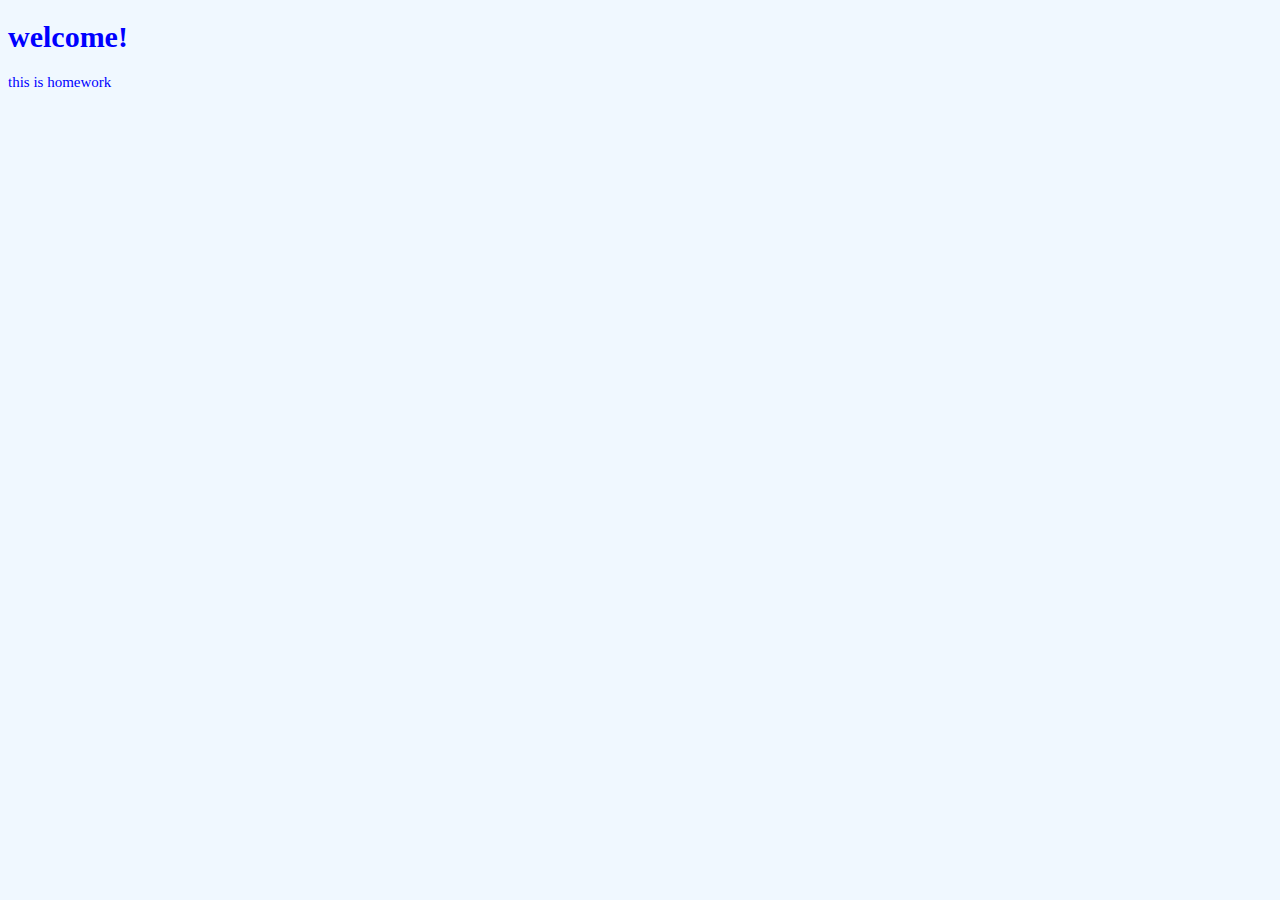
<file: lesson 1/index.html>
<!DOCTYPE html>
<html lang="en">
<head>
    <meta charset="UTF-8">
    <meta http-equiv="X-UA-Compatible" content="IE=edge">
    <meta name="viewport" content="width=device-width, initial-scale=1.0">
    <title>Document</title>
    <link rel="stylesheet" href="style.css">
</head>
<body>
    <h1>welcome!</h1>
    <p>this is homework</p>
</body>
</html>
</file>
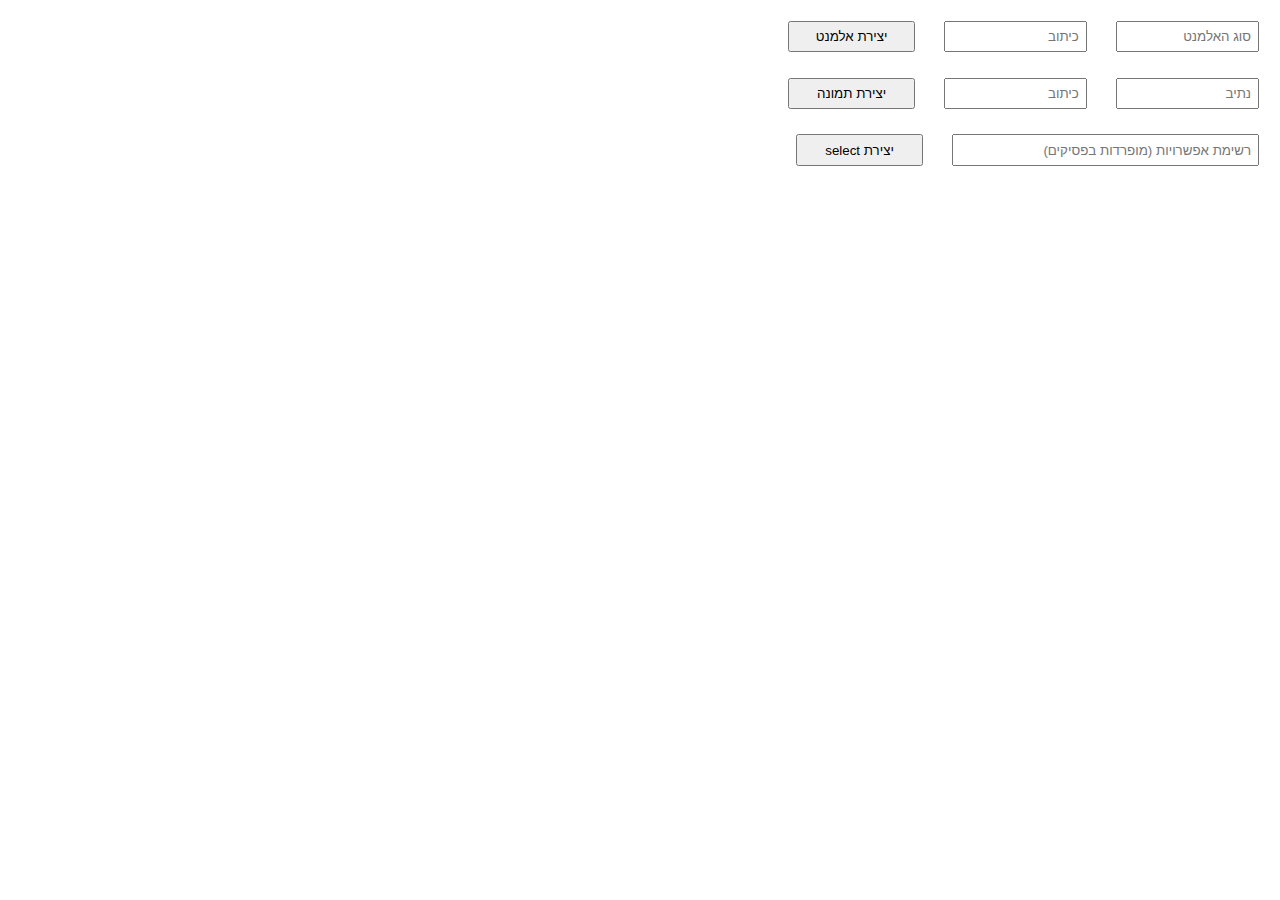
<file: lesson 10/index.html>
<!DOCTYPE html>
<html lang="en">
<head>
    <meta charset="UTF-8">
    <meta name="viewport" content="width=device-width, initial-scale=1.0">
    <title>lesson 10</title>
    <link rel="stylesheet" href="./style.css">
</head>
<body>
    <div>
        <input type="text" id="type" placeholder="סוג האלמנט">
        <input type="text" id="textContent" placeholder="כיתוב">
        <input type="button" value="יצירת אלמנט" onclick="CreateElement()">
    </div>
    <div>
        <input type="text" id="src" placeholder="נתיב">
        <input type="text" id="alt" placeholder="כיתוב">
        <input type="button" value="יצירת תמונה" onclick="CreateImage()">
    </div>
    <div>
        <input type="text" id="options" placeholder="רשימת אפשרויות (מופרדות בפסיקים)">
        <input type="button" value="יצירת select" onclick="CreateSelect()">
    </div>
</body>
<script src="./lesson 10.js"></script>
</html>
</file>
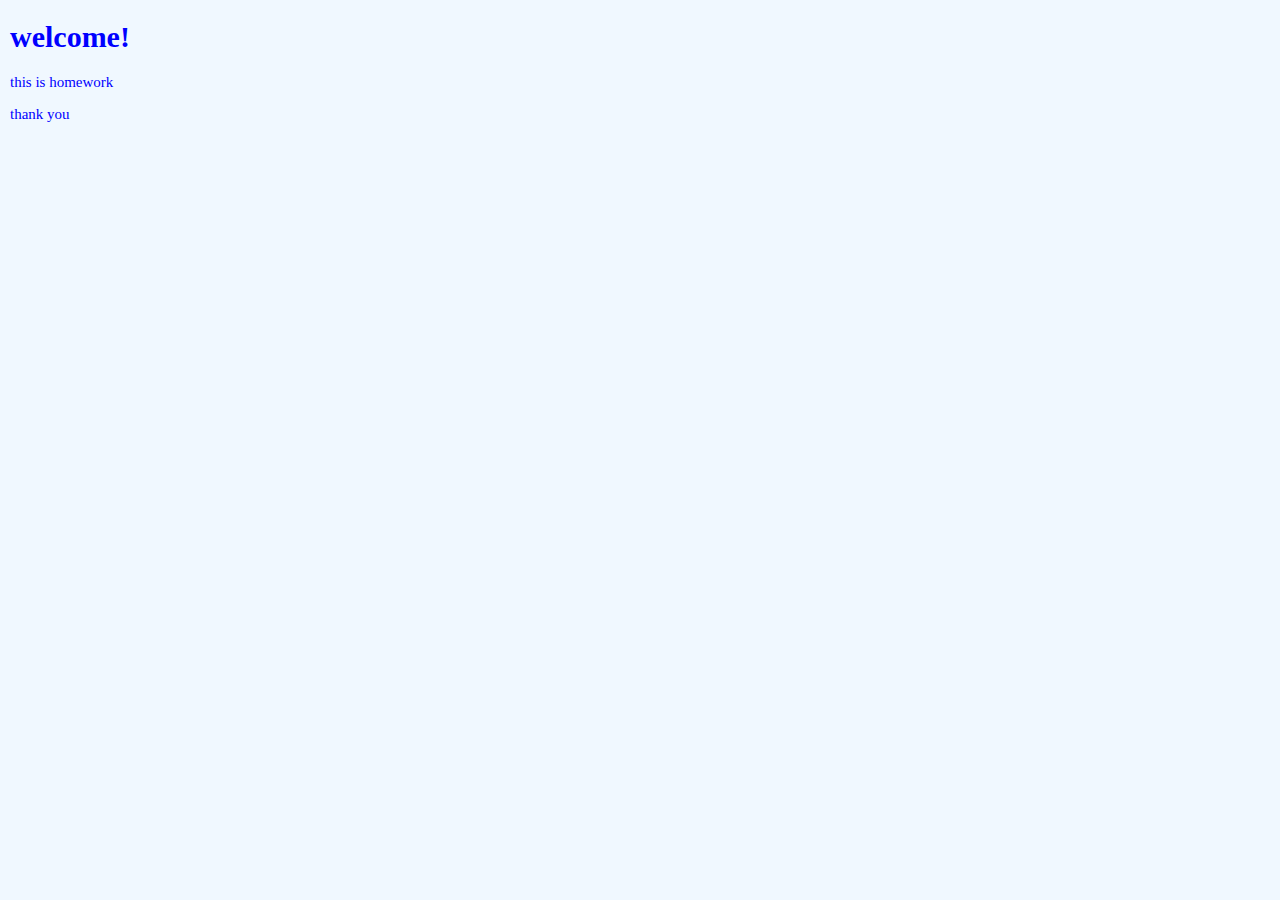
<file: lesson 7/index.html>
<!DOCTYPE html>
<html lang="en">
<head>
    <meta charset="UTF-8">
    <meta http-equiv="X-UA-Compatible" content="IE=edge">
    <meta name="viewport" content="width=device-width, initial-scale=1.0">
    <title>Document</title>
    <link rel="stylesheet" href="style.css">
</head>
<body>
    <h1>welcome!</h1>
    <p>this is homework</p>
    <p>thank you</p>
</body>
</html>
</file>
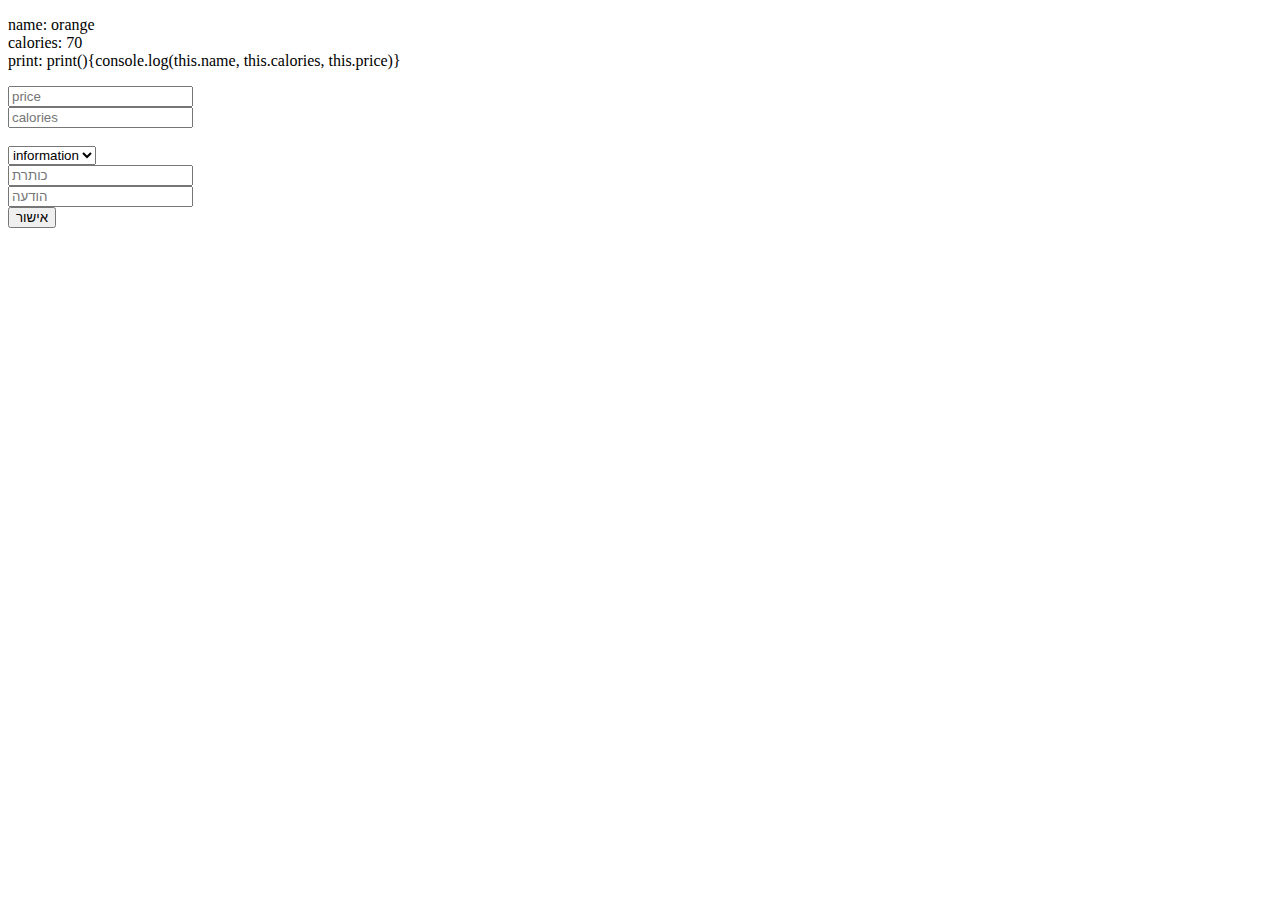
<file: lesson 8_2/index.html>
<!DOCTYPE html>
<html lang="en">
<head>
    <meta charset="UTF-8">
    <meta http-equiv="X-UA-Compatible" content="IE=edge">
    <meta name="viewport" content="width=device-width, initial-scale=1.0">
    <title>lesson 8_2</title>
</head>
<body>
    <p id="p"></p>
    <input type="text" id="price" placeholder="price" onchange="ChangePrice()"><br>
    <input type="text" id="calories" placeholder="calories" onblur="DeleteByCalories()"><br><br>
    <form>
        <select id="select">
            <option value="info">information</option>
            <option value="warning">warning</option>
            <option value="error">error</option>
        </select><br>
        <input type="text" placeholder="כותרת" id="title"><br>
        <input type="text" placeholder="הודעה" id="body"><br>
        <input type="button" onclick="Add()" value="אישור">
    </form>
</body>
<script src="./lesson 8_2.js"></script>
</html>
</file>
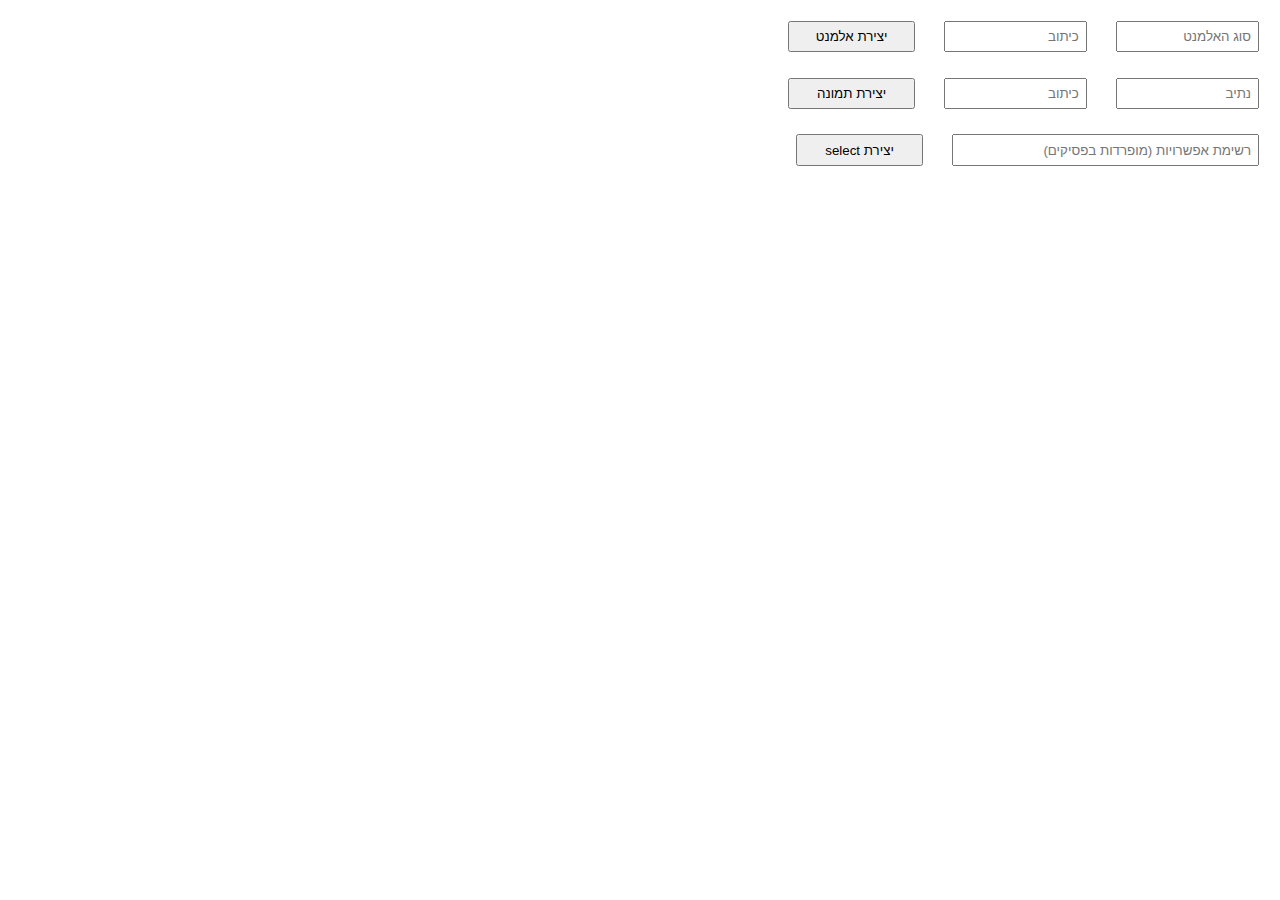
<file: lesson 9/index.html>
<!DOCTYPE html>
<html lang="en">
<head>
    <meta charset="UTF-8">
    <meta name="viewport" content="width=device-width, initial-scale=1.0">
    <title>lesson 9</title>
    <link rel="stylesheet" href="./style.css">
</head>
<body>
    <div>
        <input type="text" id="type" placeholder="סוג האלמנט">
        <input type="text" id="textContent" placeholder="כיתוב">
        <input type="button" value="יצירת אלמנט" onclick="CreateElement()">
    </div>
    <div>
        <input type="text" id="src" placeholder="נתיב">
        <input type="text" id="alt" placeholder="כיתוב">
        <input type="button" value="יצירת תמונה" onclick="CreateImage()">
    </div>
    <div>
        <input type="text" id="options" placeholder="רשימת אפשרויות (מופרדות בפסיקים)">
        <input type="button" value="יצירת select" onclick="CreateSelect()">
    </div>
</body>
<script src="./lesson 9.js"></script>
</html>
</file>
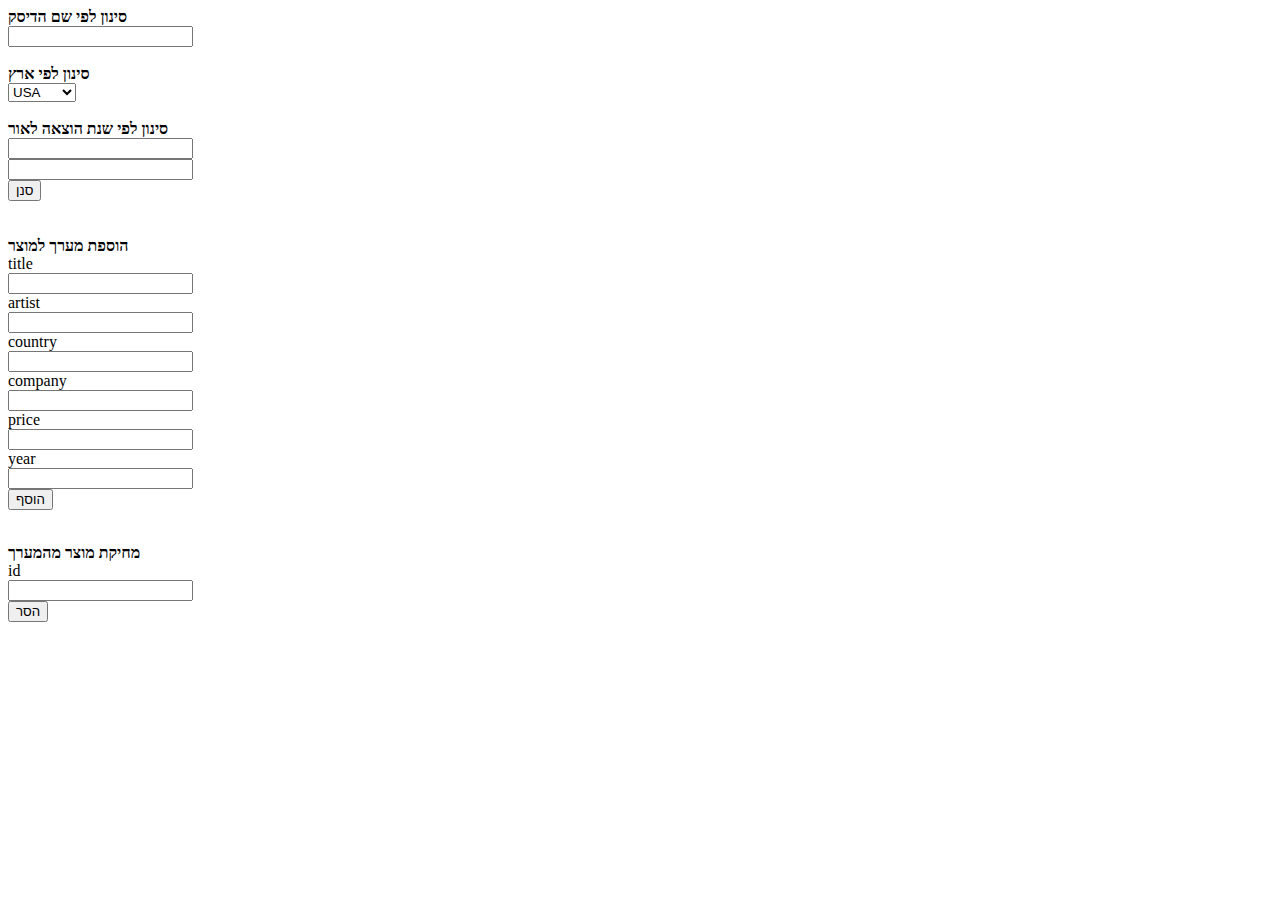
<file: lesson 5/lesson 5.html>
<!DOCTYPE html>
<html lang="en">
<head>
    <meta charset="UTF-8">
    <meta http-equiv="X-UA-Compatible" content="IE=edge">
    <meta name="viewport" content="width=device-width, initial-scale=1.0">
    <title>lesson 5</title>
    <script src="./cd_array.js"></script>
    <script src="./lesson 5.js"></script>
</head>
<link rel="stylesheet" href="./style.css">
<body>
    <b>סינון לפי שם הדיסק</b><br>
    <input type="text" id="name" onkeyup="SortByName()"><br><br>

    <b>סינון לפי ארץ</b><br>
    <select id="select" onchange="SortByCountry()"></select><br><br>

    <b>סינון לפי שנת הוצאה לאור</b><br>
    <input type="number" id="year1"><br>
    <input type="number" id="year2"><br>
    <button onclick="SortByYear()">סנן</button><br><br>

    <table id="t"></table><br>

    <b>הוספת מערך למוצר</b><br>
    <label>title</label><br>
    <input type="text" id="title"><br>
    <label>artist</label><br>
    <input type="text" id="artist"><br>
    <label>country</label><br>
    <input type="text" id="country"><br>
    <label>company</label><br>
    <input type="text" id="company"><br>
    <label>price</label><br>
    <input type="number" id="price"><br>
    <label>year</label><br>
    <input type="number" id="year"><br>
    <button onclick="Add()">הוסף</button><br>
    <p id="p5"></p><br>

    <b>מחיקת מוצר מהמערך</b><br>
    <label>id</label><br>
    <input type="number" id="id"><br>
    <button onclick="Remove()">הסר</button><br>

</body>
</html>
</file>
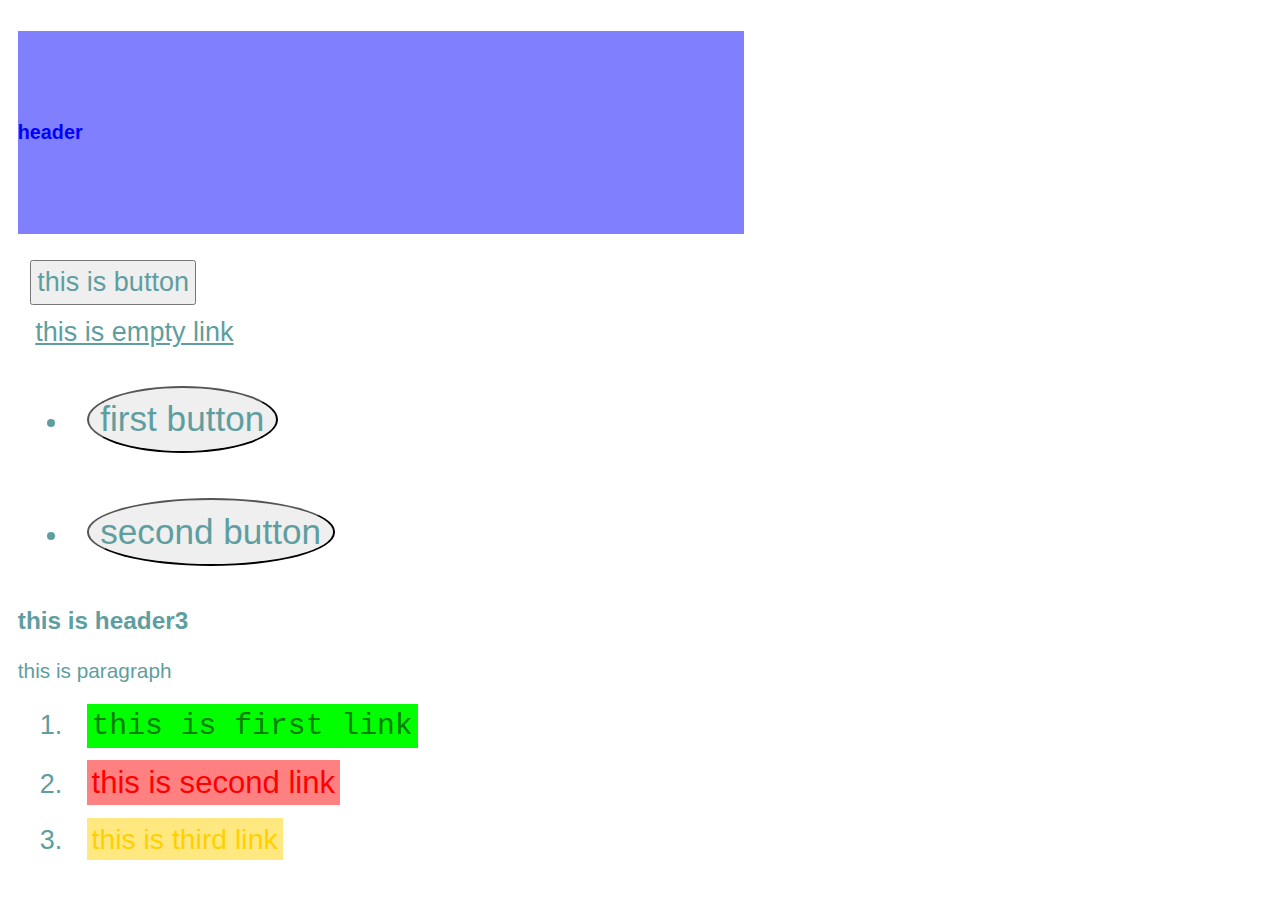
<file: lesson 6/first_sass.html>
<!DOCTYPE html>
<html lang="en">
<head>
    <meta charset="UTF-8">
    <meta name="viewport" content="width=device-width, initial-scale=1.0">
    <title>sass</title>
    <link rel="stylesheet" href="./styles/style.css">
</head>
<body>
    <header>
        <h1 class="info">header</h1>
        <button>this is button</button>
    </header>
    <a href="">this is empty link</a>
    <ul>
        <li>
            <button>first button</button>
        </li>
        <li>
            <button>second button</button>
        </li>
    </ul>
    <div>
        <h3>this is header3</h3>
        <p>this is paragraph</p>
    </div>
    <ol>
        <li>
            <a href="" class="success">this is first link</a>
        </li>
        <li>
            <a href="" class="danger">this is second link</a>
        </li>
        <li>
            <a href="" class="warning">this is third link</a>
        </li>
    </ol>
</body>
</html>
</file>
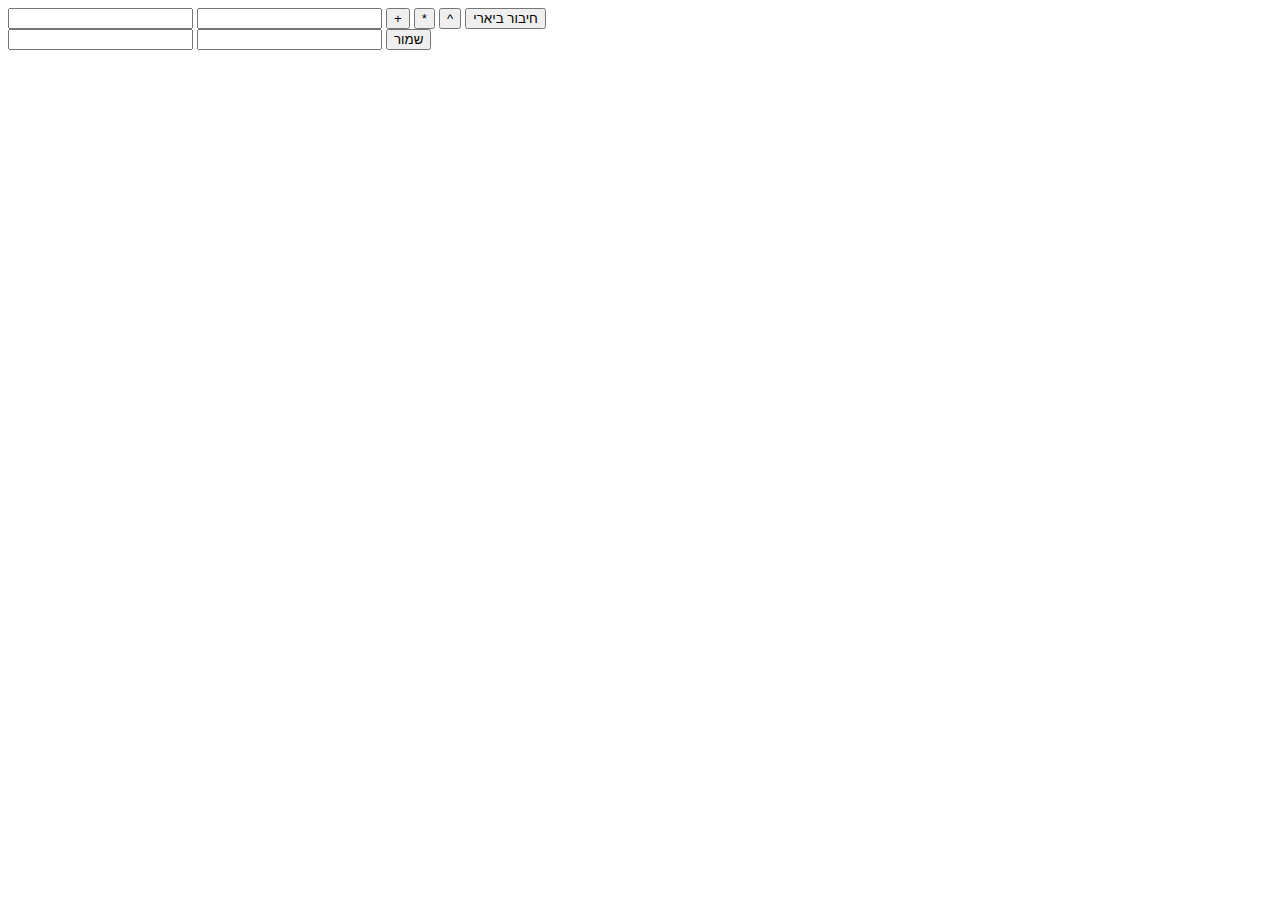
<file: lesson 8_1/lesson 8.html>
<!DOCTYPE html>
<html lang="en">
<head>
    <meta charset="UTF-8">
    <meta http-equiv="X-UA-Compatible" content="IE=edge">
    <meta name="viewport" content="width=device-width, initial-scale=1.0">
    <title>lesson 8</title>
    <script src="./lesson 8.js"></script>
</head>
<body>
    <input type="text" id="n1">
    <input type="text" id="n2">
    <button onclick="Sum()">+</button>
    <button onclick="Mul()">*</button>
    <button onclick="Pow()">^</button>
    <button onclick="Bin()">חיבור ביארי</button>
    <br>
    <input type="text" id="name">
    <input type="text" id="password">
    <button onclick="Save()">שמור</button>
</body>
</html>
</file>
<file: lesson 1/style.css>
body{
    background-color: aliceblue;
    font-size: 15px;
    color: blue;
}
</file>
<file: lesson 10/style.css>
body{
    direction: rtl;
}
input{
    width: 10%;
    padding: 0.5%;
    margin: 1%;
}
#options{
    width: 23%;
}
</file>
<file: lesson 7/style.css>
body{
    background-color: aliceblue;
    font-size: 15px;
    color: blue;
    margin: 10px;
}
</file>
<file: lesson 9/style.css>
body{
    direction: rtl;
}
input{
    width: 10%;
    padding: 0.5%;
    margin: 1%;
}
#options{
    width: 23%;
}
</file>
<file: lesson 5/style.css>
table{
    border-collapse: collapse;
}
td{
    padding: 3px;
    border: 1px solid black;
}
</file>
<file: lesson 6/styles/style.css>
.column-1 {
  width: 8.3333333333%;
}

.column-2 {
  width: 16.6666666667%;
}

.column-3 {
  width: 25%;
}

.column-4 {
  width: 33.3333333333%;
}

.column-5 {
  width: 41.6666666667%;
}

.column-6 {
  width: 50%;
}

.column-7, .info {
  width: 58.3333333333%;
}

.column-8 {
  width: 66.6666666667%;
}

.column-9 {
  width: 75%;
}

.column-10 {
  width: 83.3333333333%;
}

.column-11 {
  width: 91.6666666667%;
}

.column-12 {
  width: 100%;
}

body, button, a, li {
  font-size: 130%;
  font-family: "Franklin Gothic Medium", "Arial Narrow", Arial, sans-serif;
  color: cadetblue;
  margin: 1%;
  padding: 5px;
}

li a {
  color: gray;
  text-decoration: none;
}
li button {
  border-radius: 50%;
  padding: 1%;
  margin: 1%;
}
li button:hover {
  opacity: 40%;
}

.info {
  color: blue;
  background-color: #8080ff;
  font-weight: 1px;
  font-family: "Gill Sans", "Gill Sans MT", Calibri, "Trebuchet MS", sans-serif;
  font-size: 95%;
  cursor: url(./pictue.png), auto;
  padding-top: 10vh;
  padding-bottom: 10vh;
}

.success {
  color: green;
  background-color: #01ff01;
  font-weight: 5px;
  font-family: "Courier New", Courier, monospace;
  font-size: 110%;
  cursor: pointer;
}

.danger {
  color: red;
  background-color: #ff8080;
  font-weight: 7px;
  font-family: "Franklin Gothic Medium", "Arial Narrow", Arial, sans-serif;
  font-size: 115%;
  cursor: pointer;
}

.warning {
  color: rgb(255, 208, 0);
  background-color: #ffe880;
  font-weight: 6px;
  font-family: "Lucida Sans", "Lucida Sans Regular", "Lucida Grande", "Lucida Sans Unicode", Geneva, Verdana, sans-serif;
  font-size: 105%;
}/*# sourceMappingURL=style.css.map */
</file>
